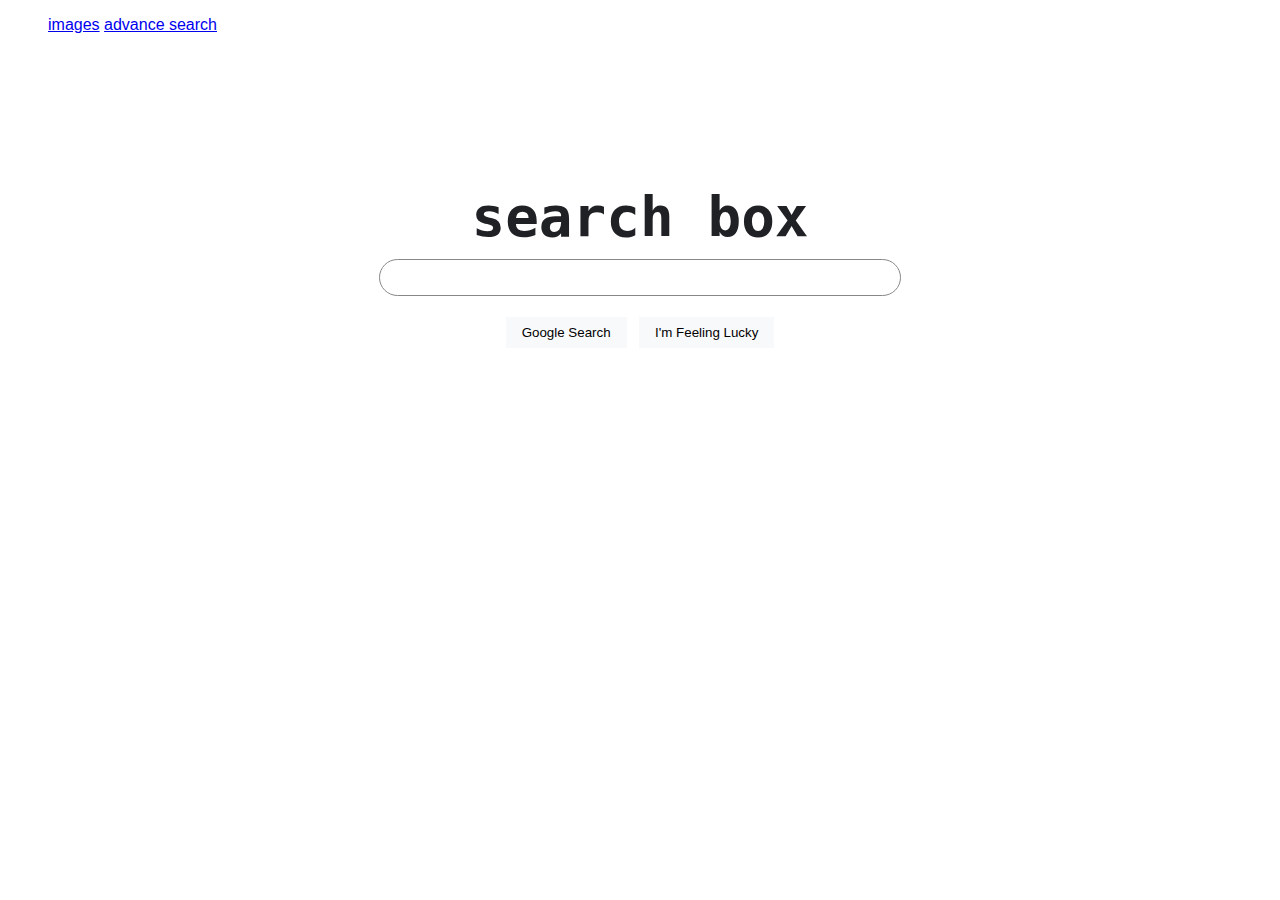
<file: index.html>
<!DOCTYPE html>
<html lang="en">
    <head>
        <title>Search</title>
        <link rel="stylesheet" href="style.css">
    </head>
    <body>
        <ul>
            <a href="images.html">images</a>
            <a href="advance.html">advance search</a>
        </ul>
        <div>
            <center class="vertical-center">
                <h1><samp>search box</samp></h1>
                <form action="https://google.com/search">
                    <input type="text" name="q" class="searchbar">
                    <input type="submit" value="Google Search" class="searchbutton">
                    <input type="submit" name="btnI" value="I'm Feeling Lucky" class="searchbutton">
                </form>
            </center>
        </div>
    </body>
</html>
</file>
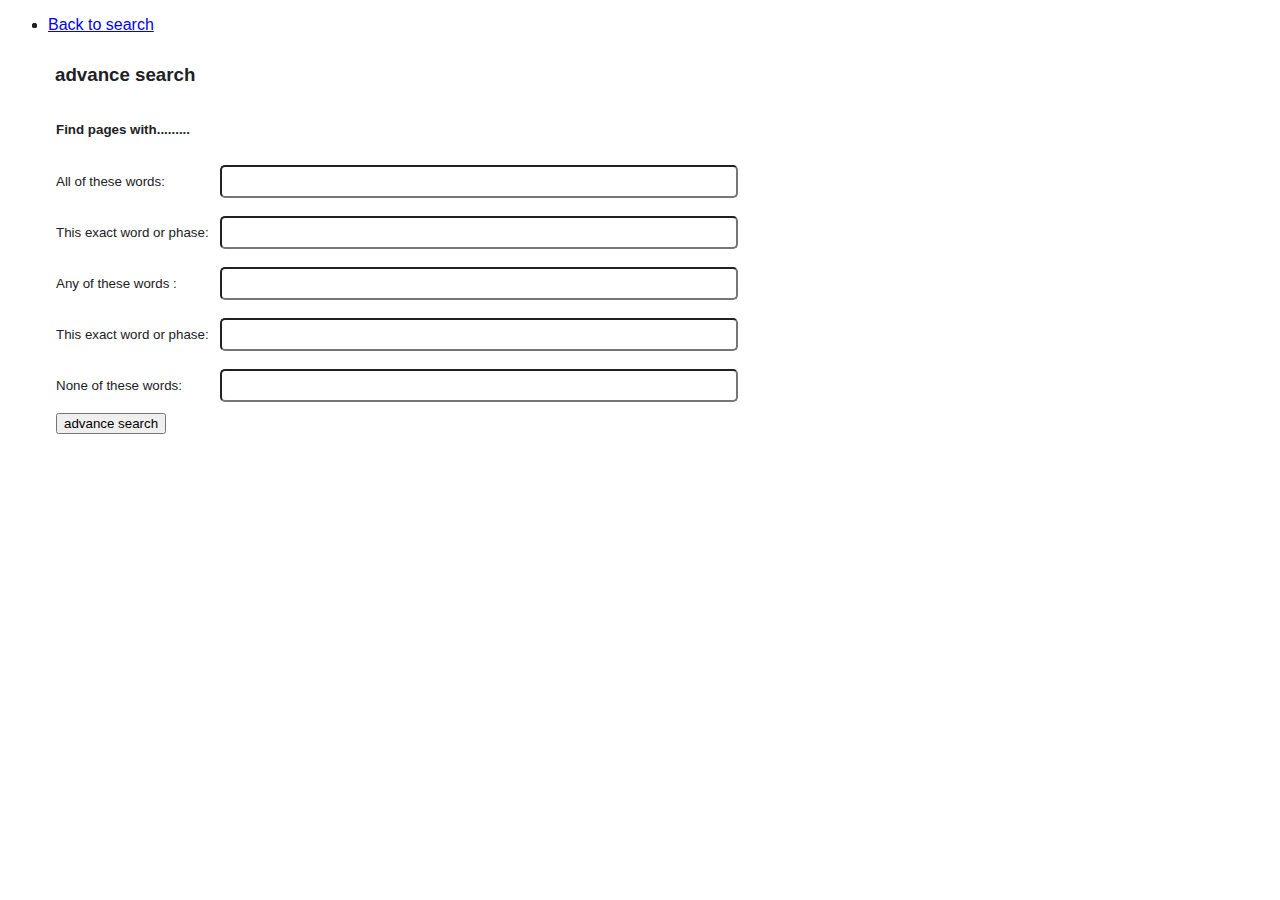
<file: advance.html>
<!DOCTYPE html>
<html lang="en">
    <head>
        <title>advance search</title>
        <link rel="stylesheet" href="style.css">
    </head>
    <body>
        <ul>
            <li style="float:left"></li>
            <li><a href="index.html">Back to search</a></li>
        </ul>
        <h3>advance search</h3>
        <form action="https://google.com/search">
            
            <table class ="text-input-table">
                <tr><td><h4>Find pages with.........</h4></td></tr>

                <tr>
                    <td>All of these words:</td>
                    <td> <input name="as_q" type="text" class="searchbar-sm"> </td>
                </tr>

                <tr>
                    <td>This exact word or phase:</td>
                    <td> <input name="as_epq" type="text" class="searchbar-sm"></td>
                </tr>

                <tr>
                    <td>Any of these words :</td>
                    <td> <input name="as_oq" type="text" class="searchbar-sm"></td>
                </tr>

                <tr>
                    <td>This exact word or phase: </td>
                    <td> <input name="as_epq" type="text" class="searchbar-sm"></td>
                </tr>

                <tr>
                    <td>None of these words:</td>
                    <td>
                        <input name="as_eq" type="text" class="searchbar-sm">
                    </td>
                </tr>

                <tr>
                    <td> <input type="submit" value="advance search" class="search-button"></td>
                </tr>
            </table>
        </form>
    </body>
</html>
</file>
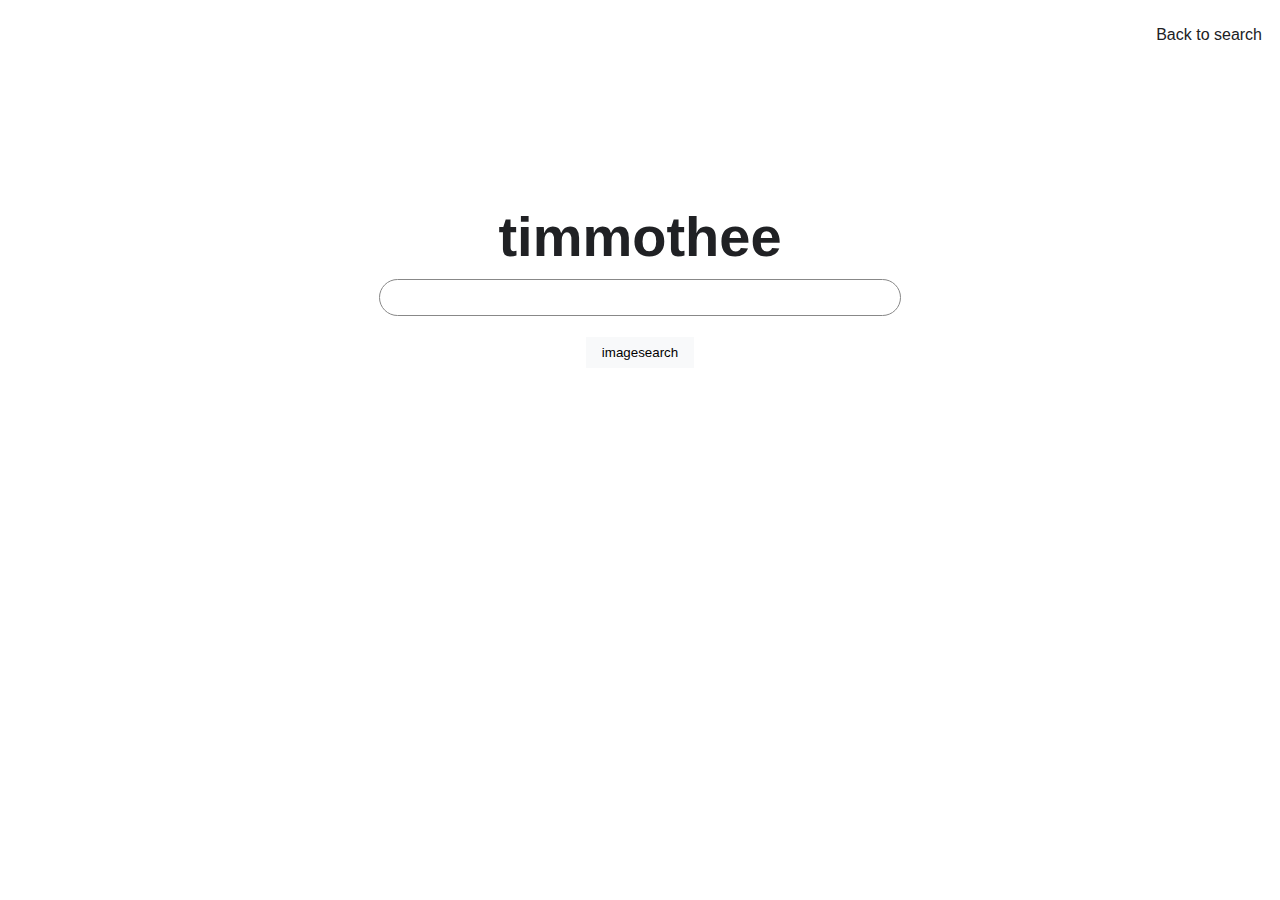
<file: images.html>
<!DOCTYPE html>
<html lang="en">
    <head>
        <title>images</title>
        <link rel="stylesheet" href="style.css">
    </head>
    <body>
        <ul class="navbar">
            <li><a href="index.html">Back to search</a></li>
        </ul>
        <div>
            <center class="vertical-center">
                <h1>timmothee</h1>
                <form action="https://google.com/search">
                    <input type="text" name="q" class="searchbar">
                    <input hidden="true" name="tbm" value="isch">
                    <input type="submit" value="imagesearch" class="searchbutton">
                </form>
            </center>
        </div>
    </body>
</html>
</file>
<file: style.css>
body {
  font-family: Futura, Trebuchet MS, Arial, san-serif;
  color: #202124;
}

h1 {
  font-size: 42pt;
  margin: 5px;
}

h3 {
  margin: 30px 0px 10px 47px;
}

.navbar {
  text-align: right;
}

.navbar li {
  display: inline-block;
  padding: 10px;
}

.navbar a {
  color: #202124;
}

.navbar a, .navbar a:active, .navbar a:hover, .navbar a:visited {
  text-decoration: none;
}

.navbar a:active, .navbar a:hover {
  text-decoration: underline;
}

.searchbar {
  border-color: #888888;
  border-style: solid;
  border-width: 1px;
  border-radius: 20px;
  display: block;
  margin: 10px;
  padding: 10px;
  width: 500px;
}

@media only screen and (max-width: 550px) {
  .searchbar {
    width: 90%;
  }
}

.searchbar-sm {
  border-radius: 5px;
  display: block;
  margin: 7px;
  padding: 7px;
  width: 500px;
}

@media only screen and (max-width: 768px) {
  .searchbar-sm {
    width: 190px;
  }
}

.searchbutton {
  background-color: #F8F9FA;
  border-style: none;
  margin: 11px 4px;
  padding: 8px 16px;
}

.text-input-table {
  margin: 15px 45px;
}

.text-input-table tr {
  font-size: 10pt;
}

.text-input-table tr td .searchbutton {
  float: right;
  background-color: #4D90FE;
  color: #FFFFFF;
}

.vertical-center {
  margin-top: 150px;
}

@media only screen and (max-height: 500px) {
  .vertical-center {
    margin-top: 15px;
  }
}

.searchbar:hover, .searchbar:focus, .searchbar-sm:hover, .searchbar-sm:focus, .searchbutton:hover {
  -webkit-box-shadow: 0 0 1px 1px #888888;
          box-shadow: 0 0 1px 1px #888888;
  outline: none;
}
/*# sourceMappingURL=style.css.map */
</file>
